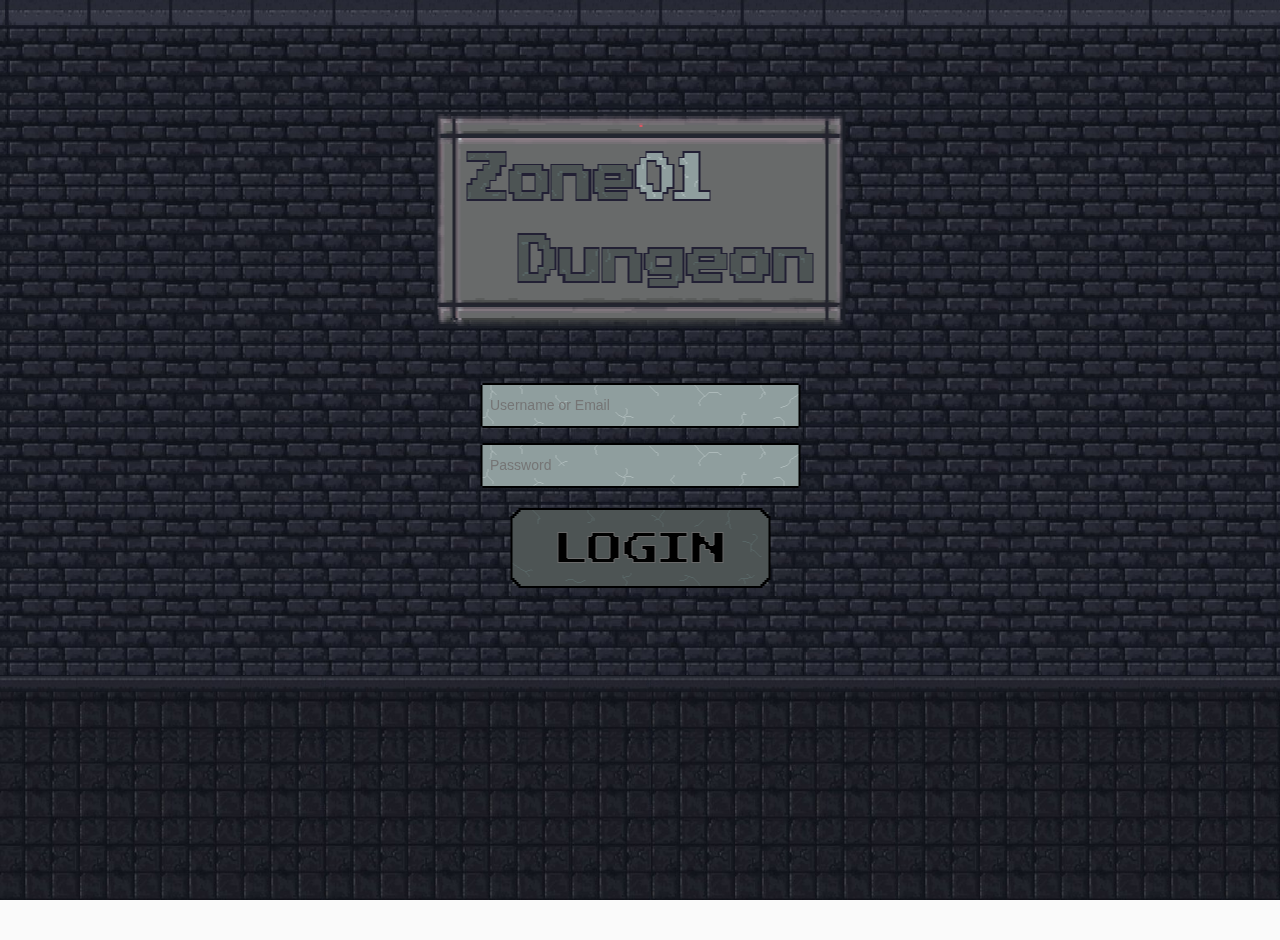
<file: templates/index.html>
<!DOCTYPE html>
<html lang="en">
<head>
    <meta charset="UTF-8">
    <title>GraphQL Profile</title>
    <link rel="stylesheet" href="/static/style.css">
</head>
<body>

    <!-- Background -->
    <div id="background-container"></div>

    <!-- Master UI wrapper -->
    <div id="uiWrapper">
        <!-- Sign -->
        <img id="zoneSign" src="/static/img/zone01_sign.png" alt="Zone Sign">

        <!-- Login form -->
        <div id="loginFormContainer">
            <form id="loginForm">
                <input type="text" id="username" class="custom-input" placeholder="Username or Email" required>
                <input type="password" id="password" class="custom-input" placeholder="Password" required>
                <button type="submit" class="custom-button"></button>
            </form>
            <p id="errorMsg" style="color: red;"></p>
        </div>
    </div>

    <!-- Profile Section (initially hidden) -->
    <div id="profileContainer" style="display:none; opacity:0; transition: opacity 0.6s;">
        <h1>Your Profile</h1>
        <p id="userLogin">Loading...</p>
        <p id="userFirstName"></p>
        <p id="userLastName"></p>
        <p id="userEmail"></p>
        <p id="userLevel"></p>
        <p id="userAudit"></p>

        <button id="logoutBtn">Logout</button>

        <h2>Audit Graph</h2>
        <div id="auditGraphContainer"></div>

        <h2>XP Graph</h2>
        <div id="xpGraphContainer"></div>
    </div>

    <script src="/scripts/main.js"></script>
</body>
</html>
</file>
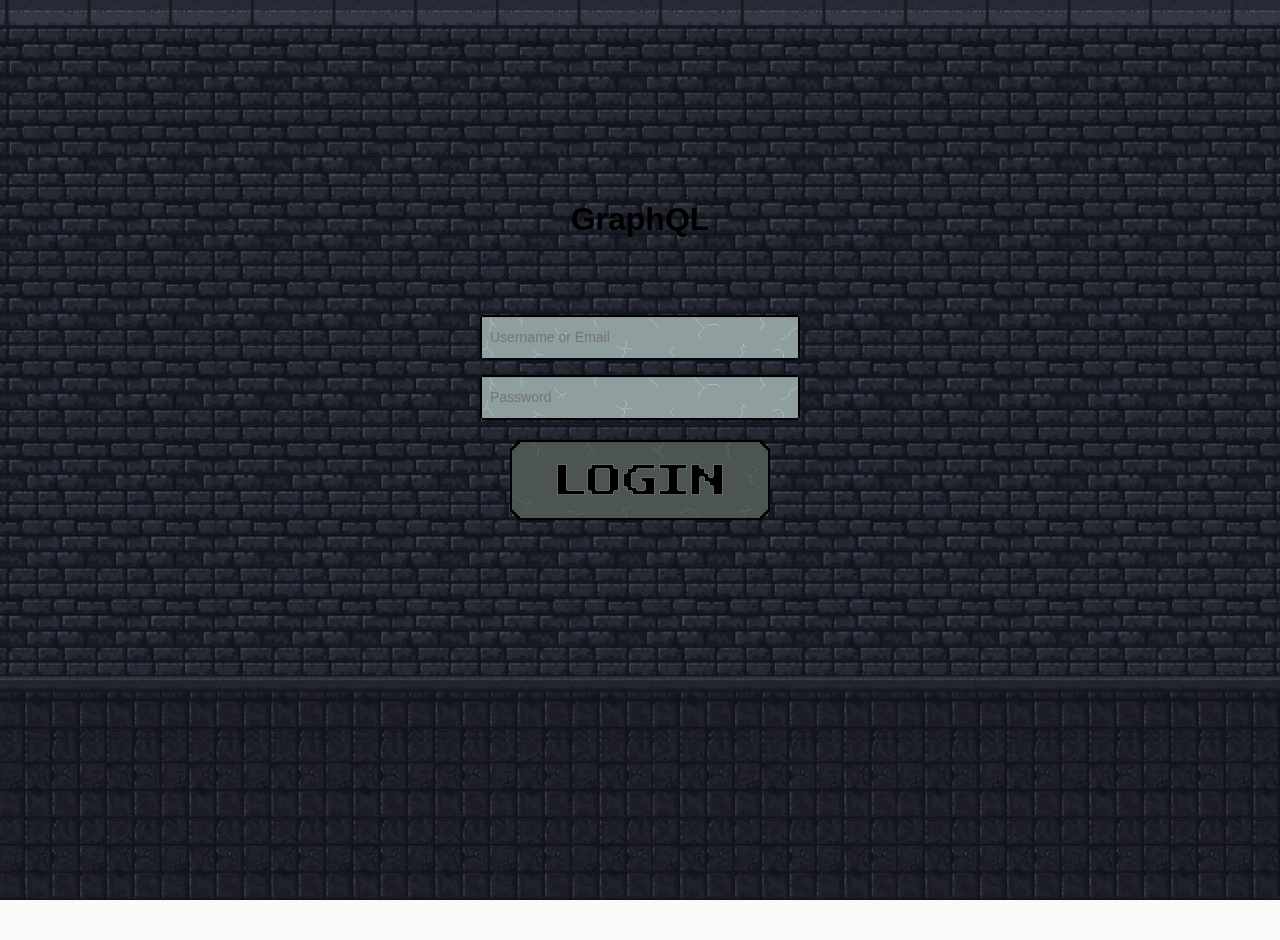
<file: server/templates/index.html>
<!DOCTYPE html>
<html lang="en">
<head>
    <meta charset="UTF-8">
    <title>GraphQL Profile</title>
    <link rel="stylesheet" href="/static/style.css">
</head>
<body>

    <!-- Background -->
    <div id="background-container"></div>

    <!-- Master UI wrapper -->
    <div id="uiWrapper">
        <!-- Sign -->
        <h1 class="graphql-title">GraphQL</h1>

        <!-- Login form -->
        <div id="loginFormContainer">
            <form id="loginForm">
                <input type="text" id="username" class="custom-input" placeholder="Username or Email" required>
                <input type="password" id="password" class="custom-input" placeholder="Password" required>
                <button type="submit" class="custom-button"></button>
            </form>
            <p id="errorMsg" style="color: red;"></p>
        </div>
    </div>

    <!-- Profile Section (initially hidden) -->
    <div id="profileContainer" style="display:none; opacity:0; transition: opacity 0.6s;">
        <h1>Your Profile</h1>
        <p id="userLogin">Loading...</p>
        <p id="userFirstName"></p>
        <p id="userLastName"></p>
        <p id="userEmail"></p>
        <p id="userLevel"></p>
        <p id="userAudit"></p>

        <button id="logoutBtn">Logout</button>

        <h2>Audit Graph</h2>
        <div id="auditGraphContainer"></div>

        <h2>XP Graph</h2>
        <div id="xpGraphContainer"></div>
    </div>

    <script src="/scripts/main.js"></script>
</body>
</html>
</file>
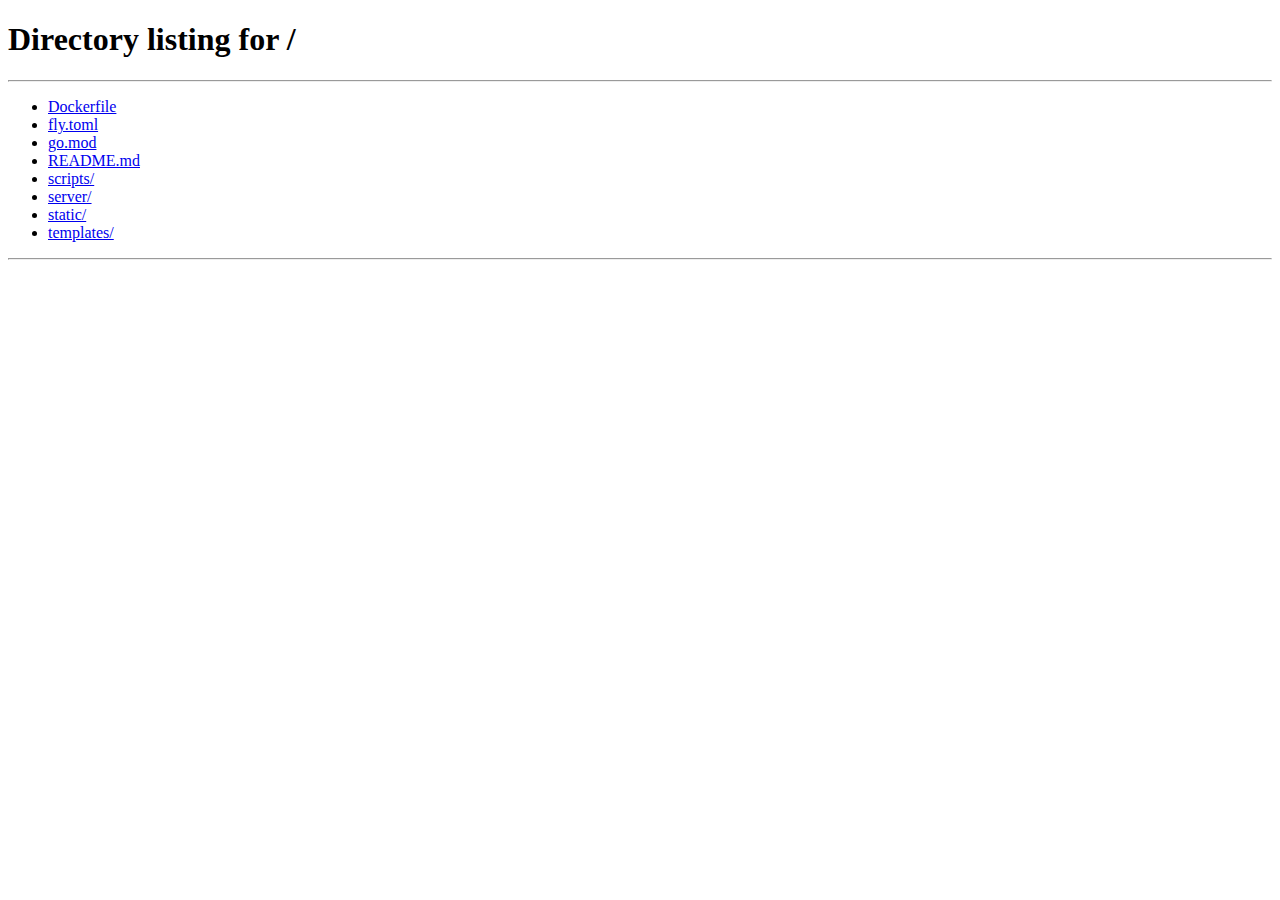
<file: server/templates/profile.html>
<!DOCTYPE html>
<html lang="en">
<head>
    <meta charset="UTF-8">
    <title>Your Profile - GraphQL</title>
    <link rel="stylesheet" href="/static/style.css">
    <link rel="preconnect" href="https://fonts.googleapis.com">
    <link rel="preconnect" href="https://fonts.gstatic.com" crossorigin>
    <link href="https://fonts.googleapis.com/css2?family=Orbitron:wght@400;700;900&family=Rajdhani:wght@300;400;600;700&display=swap" rel="stylesheet">
</head>
<body>

    <!-- Background -->
    <div id="background-container"></div>

    <div class="page-padding">
        
        <!-- Header Section -->
        <header class="profile-header">
            <h1 class="graphql-title">GraphQL</h1>
            <button id="logoutBtn" class="logout-btn">
                <span>Logout</span>
                <svg width="20" height="20" viewBox="0 0 24 24" fill="none" stroke="currentColor" stroke-width="2">
                    <path d="M9 21H5a2 2 0 0 1-2-2V5a2 2 0 0 1 2-2h4"></path>
                    <polyline points="16 17 21 12 16 7"></polyline>
                    <line x1="21" y1="12" x2="9" y2="12"></line>
                </svg>
            </button>
        </header>

        <!-- Main Content Grid -->
        <div class="profile-grid">
            
            <!-- Personal Info Card -->
            <section class="info-card personal-card">
                <div class="card-header">
                    <svg class="card-icon" width="24" height="24" viewBox="0 0 24 24" fill="none" stroke="currentColor" stroke-width="2">
                        <path d="M20 21v-2a4 4 0 0 0-4-4H8a4 4 0 0 0-4 4v2"></path>
                        <circle cx="12" cy="7" r="4"></circle>
                    </svg>
                    <h2>Personal Information</h2>
                </div>
                <div class="card-content">
                    <div class="info-item">
                        <span class="info-label">Username:</span>
                        <span class="info-value" id="userLogin">Loading...</span>
                    </div>
                    <div class="info-item">
                        <span class="info-label">First Name:</span>
                        <span class="info-value" id="userFirstName">—</span>
                    </div>
                    <div class="info-item">
                        <span class="info-label">Last Name:</span>
                        <span class="info-value" id="userLastName">—</span>
                    </div>
                    <div class="info-item">
                        <span class="info-label">Email:</span>
                        <span class="info-value" id="userEmail">—</span>
                    </div>
                    <div class="info-item highlight">
                        <span class="info-label">Level:</span>
                        <span class="info-value" id="userLevel">—</span>
                    </div>
                    <div class="info-item highlight">
                        <span class="info-label">Total XP:</span>
                        <span class="info-value" id="userExp">—</span>
                    </div>
                </div>
            </section>

            <!-- Audit Ratio Card -->
            <section class="info-card audit-card">
                <div class="card-header">
                    <svg class="card-icon" width="24" height="24" viewBox="0 0 24 24" fill="none" stroke="currentColor" stroke-width="2">
                        <polyline points="22 12 18 12 15 21 9 3 6 12 2 12"></polyline>
                    </svg>
                    <h2>Audit Statistics</h2>
                </div>
                <div class="card-content">
                    <div class="info-item highlight">
                        <span class="info-label">Audit Ratio:</span>
                        <span class="info-value" id="userAudit">—</span>
                    </div>
                    <div class="info-item">
                        <span class="info-label">Given:</span>
                        <span class="info-value success" id="userUp">—</span>
                    </div>
                    <div class="info-item">
                        <span class="info-label">Received:</span>
                        <span class="info-value info" id="userDown">—</span>
                    </div>
                </div>
            </section>

            <!-- Audit Graph Card -->
            <section class="info-card graph-card">
                <div class="card-header">
                    <svg class="card-icon" width="24" height="24" viewBox="0 0 24 24" fill="none" stroke="currentColor" stroke-width="2">
                        <line x1="12" y1="20" x2="12" y2="10"></line>
                        <line x1="18" y1="20" x2="18" y2="4"></line>
                        <line x1="6" y1="20" x2="6" y2="16"></line>
                    </svg>
                    <h2>Audit Progress</h2>
                </div>
                <div class="card-content">
                    <div id="auditGraphContainer"></div>
                </div>
            </section>

            <!-- XP Graph Card -->
            <section class="info-card graph-card">
                <div class="card-header">
                    <svg class="card-icon" width="24" height="24" viewBox="0 0 24 24" fill="none" stroke="currentColor" stroke-width="2">
                        <polyline points="23 6 13.5 15.5 8.5 10.5 1 18"></polyline>
                        <polyline points="17 6 23 6 23 12"></polyline>
                    </svg>
                    <h2>XP Progression</h2>
                </div>
                <div class="card-content">
                    <div id="xpGraphContainer"></div>
                </div>
            </section>

        </div>
    </div>

    <script type="module" src="/scripts/profile.js"></script>

</body>
</html>
</file>
<file: static/style.css>
/* Base body */
body {
    font-family: Arial, sans-serif;
    background-color: #fafafa;
    padding: 20px 40px;  /* adjust as needed */

}

html, body {
    width: 100%;
    height: 100%;
    margin: 0;
}

.page-padding {
    padding: 20px;          /* space from all edges */
    position: relative;     /* allows manual block placement */
    width: calc(100% - 40px);  /* compensate for padding */
    height: calc(100% - 40px);
}


/* Fullscreen background */
#background-container {
    position: fixed;
    top: 0;
    left: 0;
    width: 100vw;
    height: 100vh;
    background: url('/static/img/graphQL_background.png') no-repeat;
    background-size: cover; /* fills screen without distortion */
    z-index: -1;
    pointer-events: none;
}

/* Master wrapper fixed & centered, keeps size */
#uiWrapper {
    position: fixed;
    top: 40%;
    left: 50%;
    transform: translate(-50%, -50%);
    display: flex;
    flex-direction: column;
    align-items: center;
    gap: 40px; /* space between sign and login */
}

/* Sign image */
#zoneSign {
    width: 411px;
    height: 216px;
    display: block;
}

/* Login form container */
#loginFormContainer {
    text-align: center;
}

/* Input boxes */
input.custom-input {
    display: block;
    margin: 15px auto;
    width: 320px;
    height: 45px;
    font-size: 14px;
    line-height: 45px;
    padding-left: 10px;
    padding-right: 10px;

    border: none;
    outline: none;

    background: url('/static/img/graphQL_textinput.png') no-repeat;
    background-size: cover;
    background-position: center;

    color: #333;
    box-sizing: border-box;
    text-align: left;
}

/* Custom login button */
button.custom-button {
    width: 260px;
    height: 80px;
    background: url('/static/img/graphQL_login.png') no-repeat center center;
    background-size: cover;
    border: none;
    cursor: pointer;
    outline: none;
    display: block;
    margin: 20px auto;
    padding: 0;
}

button.custom-button:hover {
    filter: brightness(1.1);
    transform: scale(1.1);
}

button.custom-button:active {
    filter: brightness(0.9);
    transform: scale(1.05);
}

/* Prevent autofill from changing background */
input.custom-input:-webkit-autofill {
    -webkit-box-shadow: 0 0 0px 1000px transparent inset !important;
    -webkit-text-fill-color: #333 !important;
    background: url('/static/img/graphQL_textinput.png') no-repeat !important;
    background-size: cover !important;
    background-position: center !important;
}

input.custom-input:-moz-autofill {
    box-shadow: 0 0 0px 1000px transparent inset !important;
    -moz-text-fill-color: #333 !important;
    background: url('/static/img/graphQL_textinput.png') no-repeat !important;
    background-size: cover !important;
    background-position: center !important;
}

.personalInfoblock,
.auditInfoblock,
.auditGraphblock,
.xpGraphblock {
    border: 1px solid #ccc;
    padding: 20px;
    margin: 20px 0;
    border-radius: 10px;
    background: white;
    box-shadow: 0 2px 5px rgba(0,0,0,0.1);
    width: fit-content;   /* size just enough to fit content */
    max-width: 95%;       /* prevent it from overflowing screen */
}

.auditGraphblock {
    background: white;
    border-radius: 10px;
    box-shadow: 0 2px 5px rgba(0,0,0,0.1);
    border: 1px solid #ccc;

    width: 600px;      /* desired width */
    max-width: 95%;    /* responsive on small screens */
    padding: 15px;     /* optional padding */
    margin: 20px auto; /* center horizontally */
}



.xpGraphblock {
    background: white;
    border-radius: 10px;
    box-shadow: 0 2px 5px rgba(0,0,0,0.1);
    border: 1px solid #ccc;

    width: 600px;      /* desired width */
    max-width: 95%;    /* responsive on small screens */
    padding: 15px;     /* optional padding inside block */
    margin: 20px auto; /* center horizontally */
}
/* Optional: responsive tweaks for small screens */
@media (max-width: 600px) {
    .zoneBlock,
    .personalInfoblock,
    .auditInfoblock,
    .auditGraphblock,
    .xpGraphblock {
        width: 90%;
        padding: 15px;
    }
}
</file>
